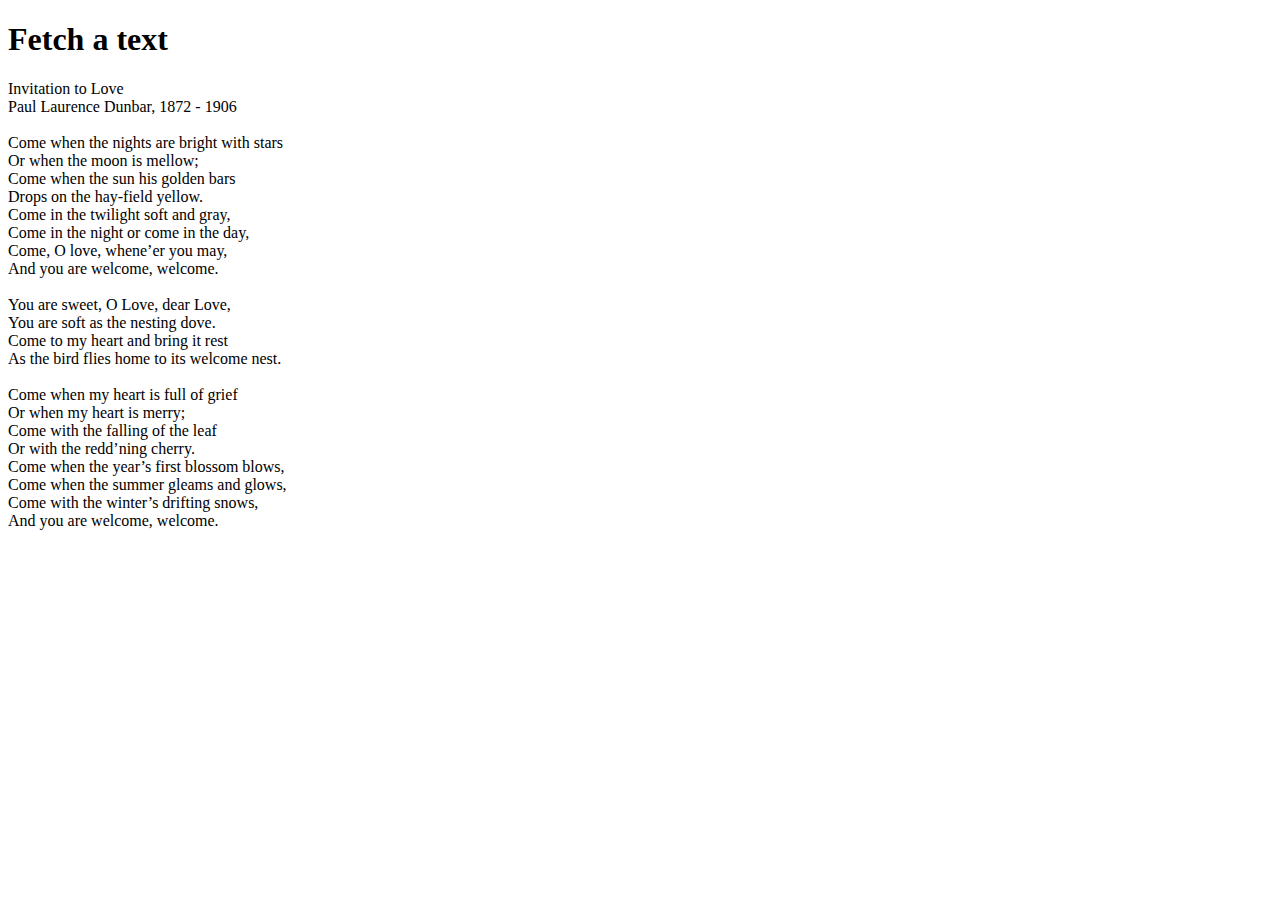
<file: Data & APIs/01.Fetch/01.2 Fetch_Text.html>
<!DOCTYPE html>
<html lang="en">
<head>
    <meta charset="UTF-8">
    <meta http-equiv="X-UA-Compatible" content="IE=edge">
    <meta name="viewport" content="width=device-width, initial-scale=1.0">
    <title>Fetch a text</title>
</head>
<body>
    <h1>Fetch a text</h1>
    <p id="poem" style="text-align: justify;"></p>
    <script>
        console.log('Fetch a text');

        async function fetch_text(){
            const response =await fetch('sources/poem.txt');
            const text = await response.text();
            document.getElementById('poem').innerText = text;
        }

        fetch_text()
            .then(()=>{
                console.log('All works fine');
            })
            .catch(error =>{
                console.log('An error ocurred');
                console.log(error);
            });
    </script>
</body>
</html>
</file>
